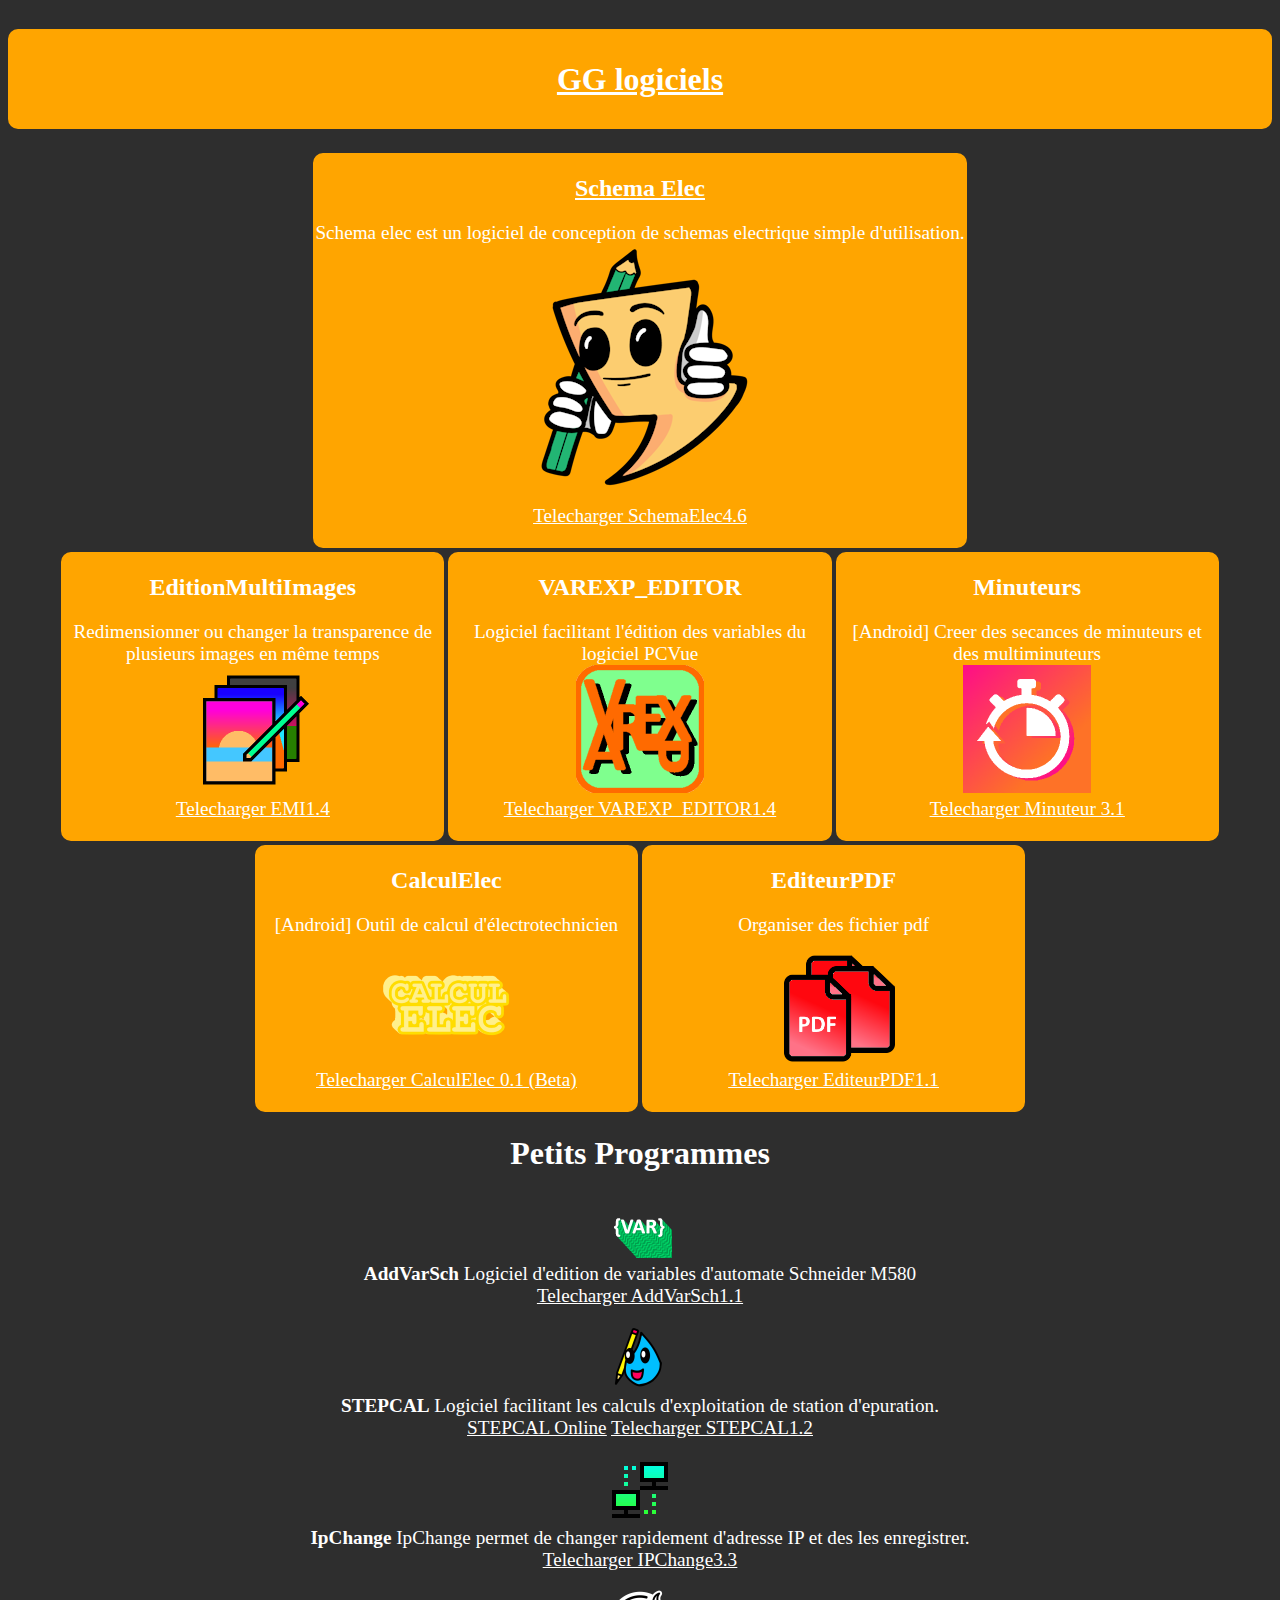
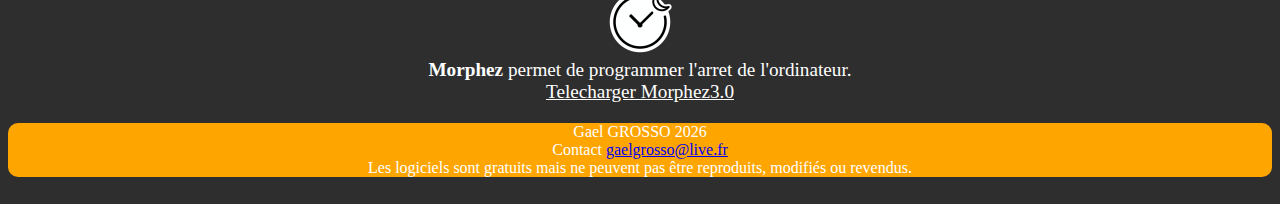
<file: index.html>
<!DOCTYPE html>
<html lang="fr">

<head>
    <title>GG logiciel</title>
    <meta charset="UTF-8">
    <link href="style.css" rel="stylesheet">
    <link href="data/im/logo.ico" rel="shortcut icon" >
    <link rel="preconnect" href="https://fonts.googleapis.com">
    <link rel="preconnect" href="https://fonts.gstatic.com" crossorigin>
    <link href="https://fonts.googleapis.com/css2?family=Nunito:ital,wght@0,200..1000;1,200..1000&display=swap" rel="stylesheet">
</head>

<body>
    <!--Titre-->
    <h1>
        <div id="haut_de_page">
            <div id="centrer_vertical"><a href = "index.html" style = "Color:#FFFFFF">GG logiciels</a></div>
        </div>
    </h1>

    <!--Page-->
    <!--SchemaElec-->
    <div class="rectanglegrand">
        <h2><a href="SchemaElec.html" style = "Color:#FFFFFF">Schema Elec</a></h2>
        <p>
            Schema elec est un logiciel de conception de schemas electrique simple d'utilisation.<br>
            <img src="data/im/SchemaElec.png"><br>
            <a href="data/prog/Schema_Elec.zip" style = "Color:#FFFFFF"><u>Telecharger SchemaElec4.6</u></a>
        </p>
    </div>
    <!--Logiciels-->
    <div id="zonebasse">
        <div class="conteneur-rectangles">
             <div class="rectanglepetit">
            <h2>EditionMultiImages</h2>
            <p>
                Redimensionner ou changer la transparence de plusieurs images en même temps<br>
                <img src="data/im/EMI.png" width="128" height="128"><br>
                <a href="data/prog/EMI.zip" style = "Color:#FFFFFF"><u>Telecharger EMI1.4</u></a>
            </p>
        </div>
        <div class="rectanglepetit">
            <h2>VAREXP_EDITOR</h2>
            <p>
                Logiciel facilitant l'édition des variables du logiciel PCVue<br>
                <img src="data/im/varexp.png?v1.4" width="128" height="128"><br>
                <a href="data/prog/VAREXP_EDITOR.zip" style = "Color:#FFFFFF"><u>Telecharger VAREXP_EDITOR1.4</u></a>
            </p>
        </div>
        <div class="rectanglepetit">
            <h2>Minuteurs</h2>
            <p>
                [Android] Creer des secances de minuteurs et des multiminuteurs<br>
                <img src="data/im/minuteurs.png?v3.0" width="128" height="128"><br>
                <a href="https://drive.google.com/file/d/1EyQVzwLnP7fYmthqkf5HajKZdnjwVl5M/view?usp=sharing" style = "Color:#FFFFFF"><u>Telecharger Minuteur 3.1</u></a>
            </p>
        </div>
        <div class="rectanglepetit">
            <h2>CalculElec</h2>
            <p>
                [Android] Outil de calcul d'électrotechnicien <br>
                <img src="data/im/CalculElec.png" width="128" height="128"><br>
                <a href="https://drive.google.com/file/d/1U8URSdT_anGsbeOQlJlIUOX8JDNcx8w4/view?usp=sharing" style = "Color:#FFFFFF"><u>Telecharger CalculElec 0.1 (Beta)</u></a>
            </p>
        </div>
        <div class="rectanglepetit">
            <h2>EditeurPDF</h2>
            <p>
                Organiser des fichier pdf<br>
                <img src="data/im/EditeurPDF.png" width="128" height="128"><br>
                <a href="https://drive.google.com/file/d/1uUJwf5nKFYgvHnXI8xqIrWAIecvC4P8C/view?usp=drive_link" style = "Color:#FFFFFF"><u>Telecharger EditeurPDF1.1</u></a>
            </p>
        </div>
    </div>

    <!--Zone logiciels moindre-->
    <div id="zonebasse">
        <h1>Petits Programmes</h1>

        <div class="rectanglelong">
            <p>
                <img src="data/im/AddVarsch.png" width="64" height="64"><br>
                <b>AddVarSch</b> Logiciel d'edition de variables d'automate Schneider M580<br>
                <a href="data/prog/AddVarSch.zip" style = "Color:#FFFFFF"><u>Telecharger AddVarSch1.1</u></a>
            </p>
        </div>

        <div class="rectanglelong">
            <p>
                <img src="data/im/STEPCAL.png" width="64" height="64"><br>
                <b>STEPCAL</b> Logiciel facilitant les calculs d'exploitation de station d'epuration.<br>
                <a href="STEPCAL.html" style = "Color:#FFFFFF"><u>STEPCAL Online</u></a>
                <a href="data/prog/STEPCAL.zip" style = "Color:#FFFFFF"><u>Telecharger STEPCAL1.2</u></a>
            </p>
        </div>
        <div class="rectanglelong">
            <p>
                <img src="data/im/IpChange.png" width="64" height="64"><br>
                <b>IpChange</b> IpChange permet de changer rapidement d'adresse IP et des les enregistrer.<br>
                <a href="data/prog/IpChange.zip" style = "Color:#FFFFFF"><u>Telecharger IPChange3.3</u></a>
            </p>
        </div>
        <div class="rectanglelong">
            <p>
                <img src="data/im/Morphez.png" width="64" height="64"><br>
                <b>Morphez</b> permet de programmer l'arret de l'ordinateur.<br>
                <a href="data/prog/Morphez.zip" style = "Color:#FFFFFF"><u>Telecharger Morphez3.0</u></a>
            </p>
        </div>
    </div>

    <!--Fin de page-->
    <p>
        <div id="bas_de_page">
           <div id="centrer_vertical">
            Gael GROSSO 2026<br>
            Contact <a href ="mailto:gaelgrosso@live.fr"> gaelgrosso@live.fr</a> <br>
            Les logiciels sont gratuits mais ne peuvent pas être reproduits, modifiés ou revendus.<br>
            <!--<a href = "pagecontact.html" style="color:#FFFFFF">Concact</a>-->
        </div>
        </div>
    </p>
</body>

</html>
</file>
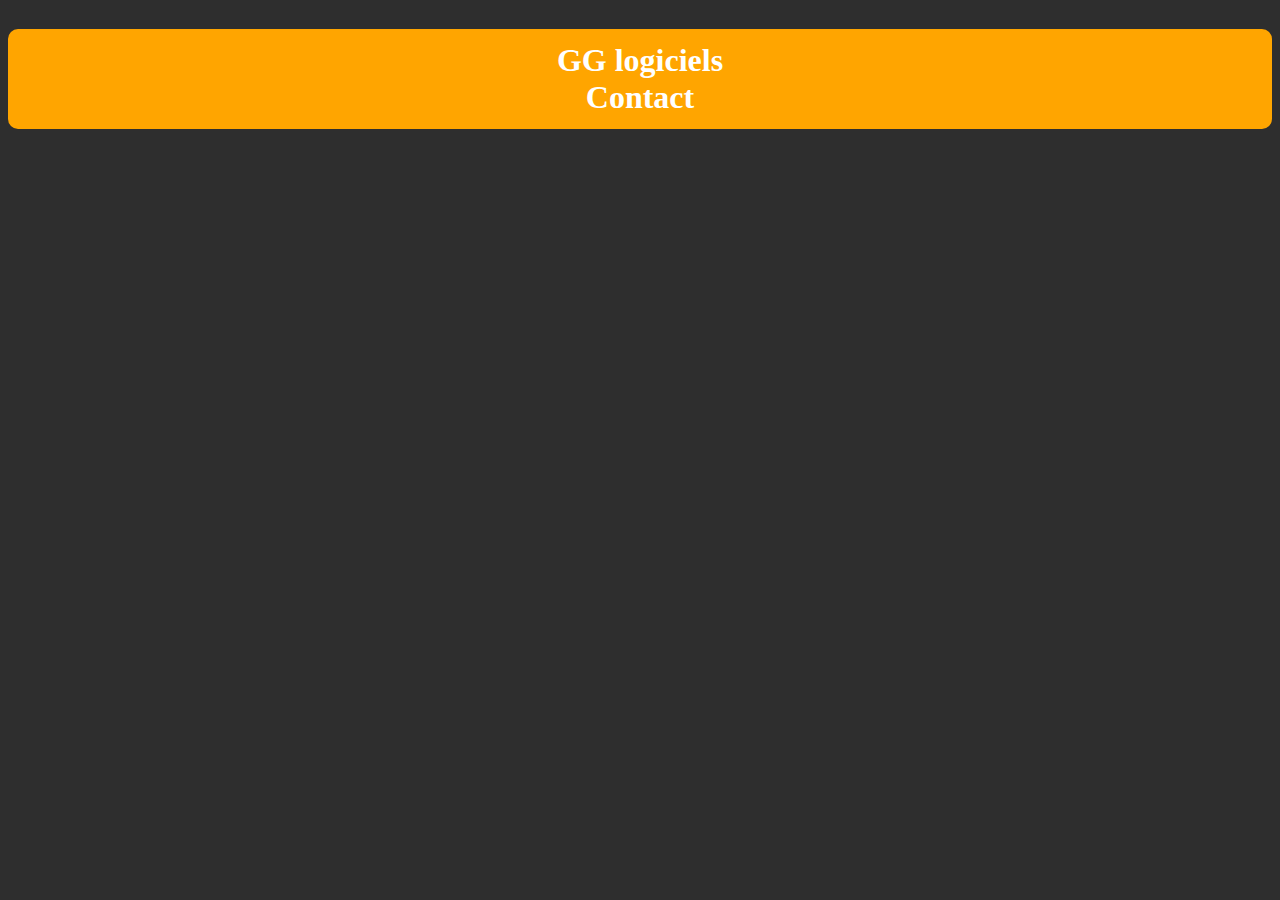
<file: pagecontact.html>
<!DOCTYPE html>
<html lang="fr">

<head>
    <title>Contact - GG logiciel</title>
    <meta charset="UTF-8">
    <link href="style.css" rel="stylesheet">
</head>

<body>
    <!--Titre-->
    <h1>
        <div id="haut_de_page">
           <div id="centrer_vertical">GG logiciels<br>Contact</div>
        </div>
    </h1>

    
</body>
</file>
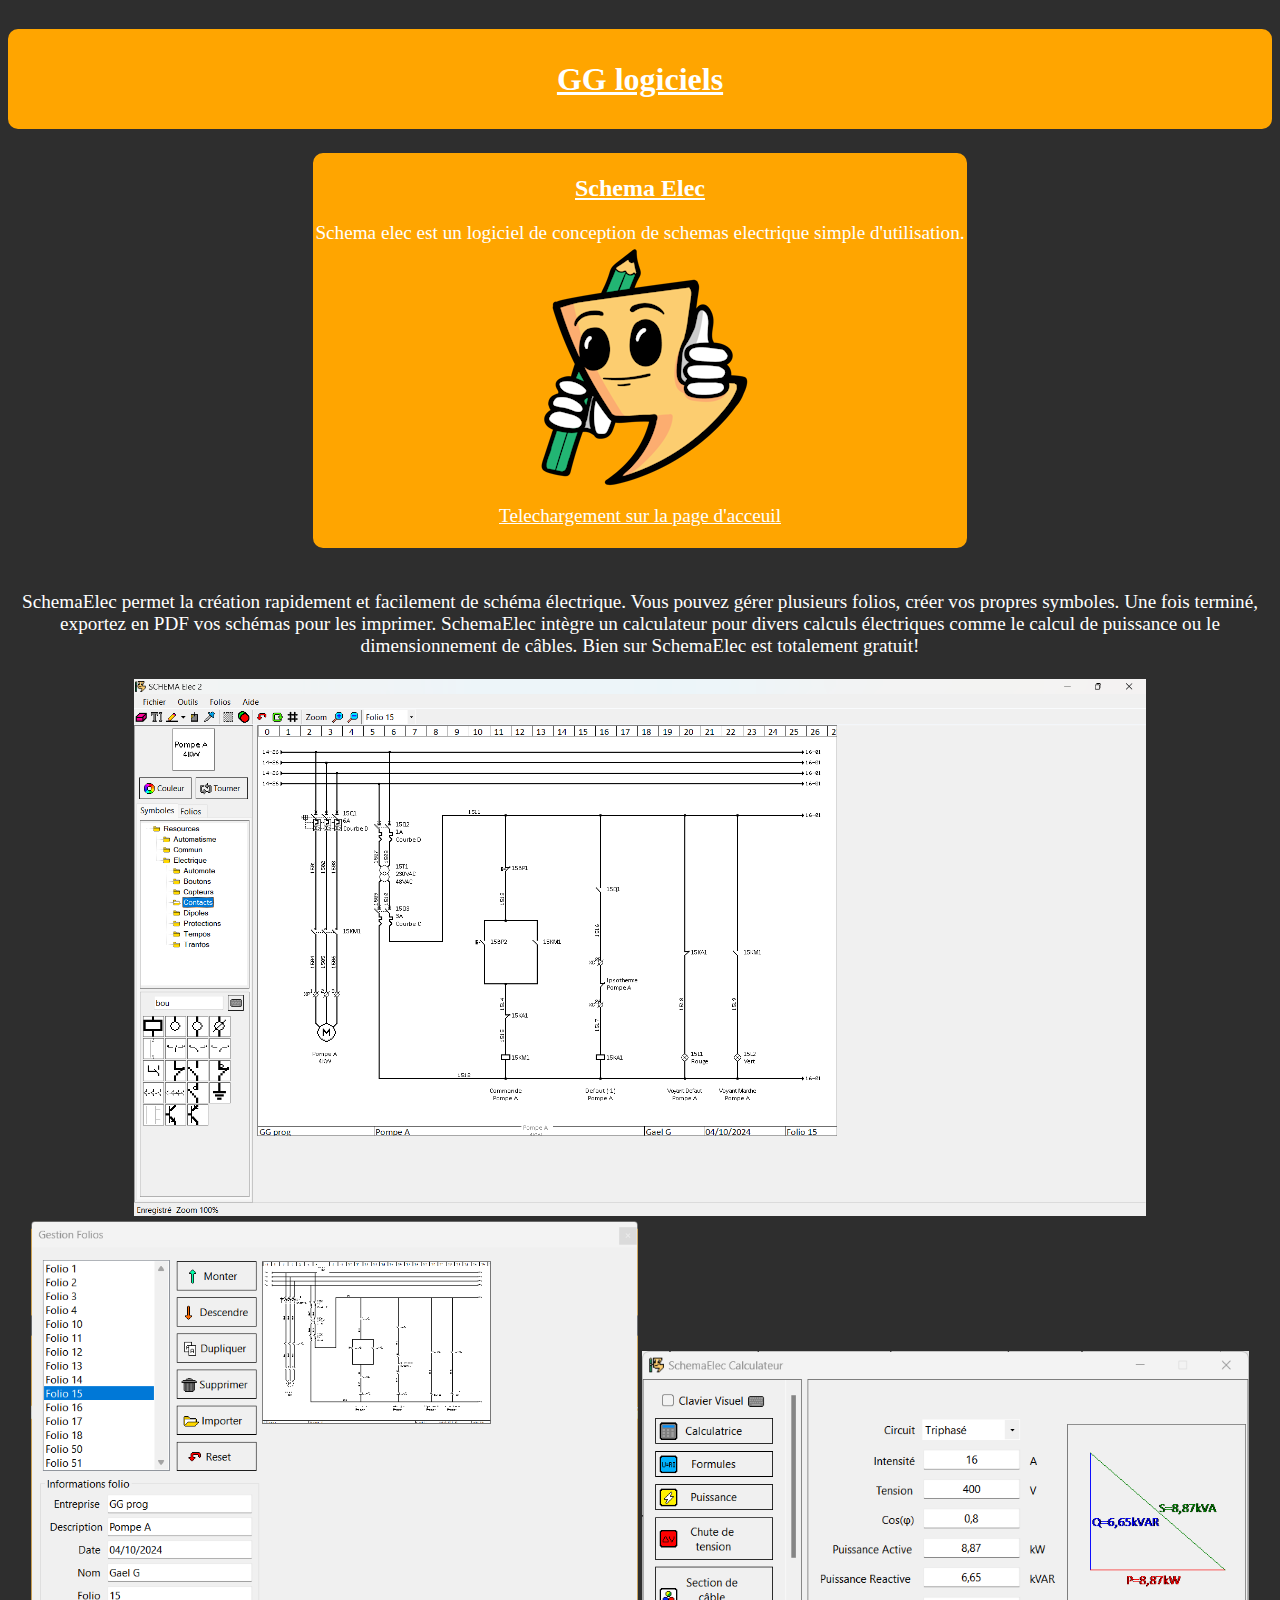
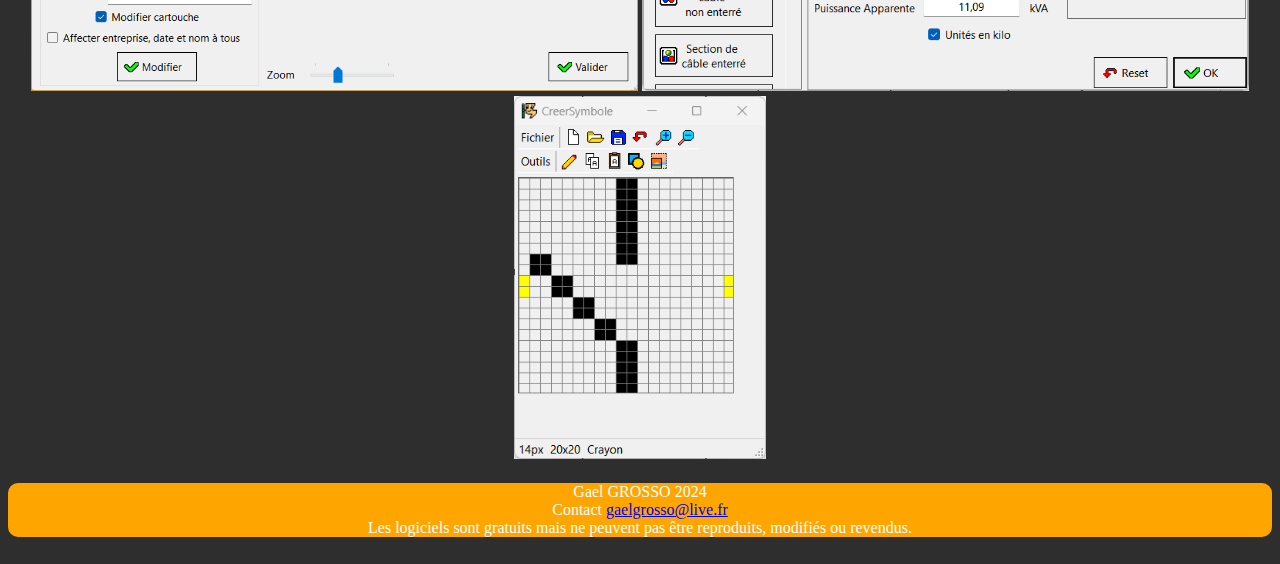
<file: SchemaElec.html>
<!DOCTYPE html>
<html lang="fr">

<head>
    <title>SchemaElec - GG logiciel</title>
    <meta charset="UTF-8">
    <link href="style.css" rel="stylesheet">
</head>

<body>
    <!--Titre-->
    <h1>
        <div id="haut_de_page">
           <div id="centrer_vertical"><a href = "index.html" style = "Color:#FFFFFF">GG logiciels</a></div>
        </div>
    </h1>

    <!--Page-->
    <!--Page-->
    <div class="rectanglegrand">
        <h2><a href="SchemaElec.html" style = "Color:#FFFFFF">Schema Elec</a></h2>
        <p>
            Schema elec est un logiciel de conception de schemas electrique simple d'utilisation.<br>
            <img src="data/im/SchemaElec.png"><br>
            <a href="index.html" style = "Color:#FFFFFF"><u>Telechargement sur la page d'acceuil</u></a>
        </p>
    </div>

    <p>
        <br>
        SchemaElec permet la création rapidement et facilement de schéma électrique. Vous pouvez gérer plusieurs folios, créer vos propres symboles. Une fois terminé, exportez en PDF vos schémas pour les imprimer. SchemaElec intègre un calculateur pour divers calculs électriques comme le calcul de puissance ou le dimensionnement de câbles.
        Bien sur SchemaElec est totalement gratuit!<br><br>
        <img src ="data/im/schemaelec/im1.png" width="80%" height="80%"> <br>
        <img src ="data/im/schemaelec/im2.png" width="48%" height="48%">
        <img src ="data/im/schemaelec/im3.png" width="48%" height="48%"> <br>
        <img src ="data/im/schemaelec/im4.png"width="20%" height="20%"> <br>
    </p>



    <!--Fin de page-->
    <p>
        <div id="bas_de_page">
           <div id="centrer_vertical">
            Gael GROSSO 2024<br>
            Contact <a href ="mailto:gaelgrosso@live.fr"> gaelgrosso@live.fr</a> <br>
            Les logiciels sont gratuits mais ne peuvent pas être reproduits, modifiés ou revendus.<br>
            <!--<a href = "pagecontact.html" style="color:#FFFFFF">Concact</a>-->

        </div>
        </div>
    </p>
</body>

</html>
</file>
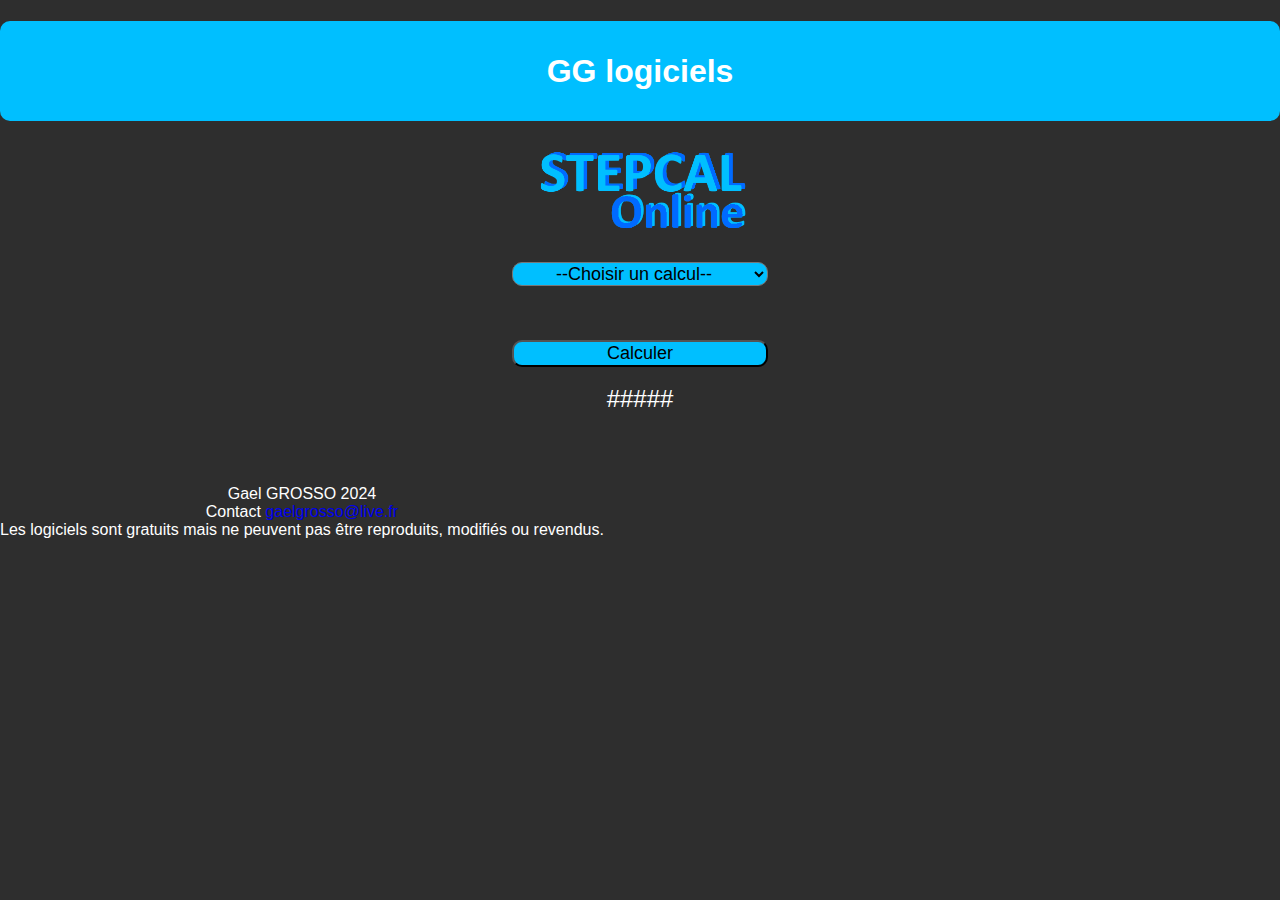
<file: STEPCAL.html>
<!DOCTYPE html>
<html lang="fr">

<head>
    <title>GG prog</title>
    <meta charset="UTF-8">
    <link href="styleStepCal.css" rel="stylesheet">
</head>

<body>
    <!--Titre-->
    <h1>
        <div id="haut_de_page">
            <div id="centrer_vertical"><a href="index.html" style="Color:#FFFFFF">GG logiciels</a></div>
        </div>
    </h1>
    
    <!--Page-->
    <!--
    <div class="rectanglegrand">
        <h2>STEPCAL Online</h2>
        <p>
            <img src="data/im/STEPCAL.png" width="64" height="64"><br>
            Logiciel facilitant les calculs d'exploitation de station d'epuration<br>
            
        </p>
    </div>
-->
<img src="data/im/stepcalonline.png" width="20%"><br>
    <br>

    
    <select name="combobox1" id="combobox1" onchange="ChangeCombobox()" style="width: 20%; border-radius: 10px;">
        <option value="">--Choisir un calcul--</option>
        <option value="Concentration">Concentration</option>
        <option value="Siccité">Siccité</option>
        <option value="Ecart">Ecart</option>
        <option value="VD30">VD30</option>
        <option value="Soutirage">Soutirage</option>
        <option value="Top Debit Pompe">Top Debit Pompe</option>
        <option value="Top Debit Vis">Top Debit Vis</option>
        <option value="Préparation">Préparation</option>
        <option value="Prélévement">Prélévement</option>
        <option value="Métrologie Préleveur">Métrologie Préleveur</option>
        <option value="Décantation Lamellaire">Décantation Lamellaire</option>
        <option value="Temps de Séjour">Temps de Séjour</option>
        <option value="Vitesse Ascensionnelle">Vitesse Ascensionnelle</option>
        <option value="Surface totale projetée">Surface totale projetée</option>
        <option value="Vitesse de Hazen">Vitesse de Hazen</option>
        <option value="Taux Chlorure Ferrique">Taux Chlorure Ferrique</option>
        <option value="Taux">Taux</option>
    </select>

    <br><br>

    <div id="Panel_Textbox" class="paneltextbox">

    </div>

    <br><br>
    <button type="button" onclick="click_Valide()" style="width: 20%; border-radius: 10px;" > Calculer </button><br><br>
    
    <label id="labelresultat" style="font-size:x-large;">##### </label>

    <br><br>

    <script>
        function ChangeCombobox() {
            let combotxt = document.getElementById("combobox1").value;
            let texte = [""];
            let unit = [""];
            switch (combotxt) {
                case "Concentration":
                    texte = ["Tare", "Volume", "Poids sec"];
                    unit = ["g", "ml", "g"];
                    break;
                case "Siccité":
                    texte = ["Tare","Poids Humide", "Poids sec"];
                    unit = ["g","g", "g"];
                    break;
                case "Ecart":
                    texte = ["Valeur 1", "Valeur 2"];
                    unit = [" ", " "];
                    break;
                case "Soutirage":
                    texte = ["Mes", "Debit usine", "Debit pompe", "concentration boues"];
                    unit = ["mg/l", "m3/h", "m3/h", "g/l"];
                    break;
                case "Top Debit Pompe":
                    texte = ["Débit Theorique", "Volume", "Temps"];
                    unit = ["l/h", "ml", "s"];
                    break;
                case "Top Debit Vis":
                    texte = ["Débit Theorique", "Poids", "Temps"];
                    unit = ["kg/h", "g", "s"];
                    break;
                case "Préparation":
                    texte = ["Temps mesure", "Poids", "Temps injection", "Volume preparation"];
                    unit = ["s", "g", "s", "l"];
                    break;
                case "Prélévement":
                    texte = ["Nombre prélévement", "Poids", "Température", "Vol Journalier", "Top prélevement", "Volume d'un prélèvement"];
                    unit = [" ", "kg", "°C", "m3", "m3", "ml"];
                    break;
                case "Métrologie Préleveur":
                    texte = ["Temperature", "Volume 1", "Volume 2", "Volume 3", "Temps 1", "Temps 2", "Temps 3", "Volume Théorique", "Longeur Tuyau"];
                    unit = ["°C", "ml", "ml", "ml", "s", "s", "s", "ml", "m"];
                    break;
                case "Temps de Séjour":
                    texte = ["Volume Bassin", "Debit"];
                    unit = ["m3", "m3/h"];
                    break;
                case "Vitesse Ascensionnelle":
                    texte = ["Debit", "Surface"];
                    unit = ["m3/h", "m2"];
                    break;
                case "Surface totale projetée":
                    texte = ["Nombre Lames", "Surface Lame", "Angle lame"];
                    unit = [" ", "m2", "°"];
                    break;
                case "Vitesse de Hazen":
                    texte = ["Debit", "Nombre Lames", "Surface Lame", "Angle lame"];
                    unit = ["m3/h", " ", "m2", "°"];
                    break;
                case "Décantation Lamellaire":
                    texte = ["Debit", "Surface Miroir", "Debit de pointe", "Nombre Lames", "Surface Lame", "Angle lame"];
                    unit = ["m3/h", "m2", "m3/h", " ", "m2", "°"];
                    break;
                case "Taux Chlorure Ferrique":
                    texte = ["Debit FeCl3", "Debit eau"];
                    unit = ["l/h", "m3/h"];
                    break;
                case "Taux":
                    texte = ["Debit produit", "Concentration prepa", "Debit eau"];
                    unit = ["l/h", "g/l", "m3/h"];
                    break;
                case "VD30":
                    texte = ["Volume 30min", "Concentration", "Dillution"];
                    unit = ["ml", "g/l", " "];
                    break;
            }
            document.getElementById("labelresultat").innerHTML = "######";
            //Creer les textbox que l'on veut
            document.getElementById("Panel_Textbox").innerHTML = "";
            let panel = document.getElementById("Panel_Textbox");
            for (let i = 0; i < texte.length; i++) {

                let label = document.createElement("label");
                label.setAttribute("id", "label" + i);
                label.innerText = texte[i] + " ";
                panel.appendChild(label);

                let textbox = document.createElement("input");
                textbox.setAttribute("type", "text");
                textbox.setAttribute("id", "textbox" + i);
                textbox.setAttribute("placeholder", "Entrez valeur");
                textbox.style.borderRadius = "10px";
                panel.appendChild(textbox);

                let labelunit = document.createElement("label");
                labelunit.setAttribute("id", "labelunit" + i);
                labelunit.innerText = " " + unit[i];
                panel.appendChild(labelunit);
            }
        }


        function click_Valide() {
            //Recuperation des informations
            let nb_txt = 0;
            for (let i = 0; i < 20; i++) {
                let txt = document.getElementById("textbox" + i);
                if (txt) { nb_txt++; }
            }
            reals = new Array(nb_txt)
            for (let i = 0; i < nb_txt; i++) {
                reals[i] = parseFloat(document.getElementById("textbox" + i).value);
            }
            let result = 0.0;
            let resultatAff = "";
            let combotxt = document.getElementById("combobox1").value;

            //Choix du calcul
            let tar, vol, vol2, sec, hum, a, b, mes, qeb, q, qppboue, Masse_sortir, cons, theo, poids, nb, temp, tps, tps2, tps3, vol3, taille, surface, surfacemiroir, angle;

            switch (combotxt) {
                case "Concentration":
                    tar = reals[0];
                    vol = reals[1];
                    sec = reals[2];
                    result = (sec - tar) / (vol * 0.001);
                    resultatAff = combotxt + " = " + result.toFixed(2) + " g/l";
                    break;
                case "Siccité":
                    tar = reals[0];
                    hum = reals[1];
                    sec = reals[2];
                    result = (sec-tar) /(hum-tar) * 100;
                    resultatAff = combotxt + " = " + result.toFixed(2) + " %";
                    break;
                case "Ecart":
                    a = reals[0];
                    b = reals[1];
                    result = (a - b) / a * 100;
                    resultatAff = combotxt + " = " + result.toFixed(2) + " %";
                    break;
                case "Soutirage":
                    mes = reals[0];
                    qeb = reals[1];
                    qppboue = reals[2];
                    cons = reals[3];
                    Masse_sortir = ((mes / 1000) - (0.15 * mes) / 1000) * qeb;
                    tps = (Masse_sortir / cons) / qppboue;
                    resultatAff = "Masse à sortir = " + Masse_sortir.toFixed(2) + "Kg/h<br>Temps de soutirage = " + tps.toFixed(2) + "h";
                    break;
                case "Top Debit Pompe":
                    theo = reals[0];
                    vol = reals[1];
                    tps = reals[2];
                    result = (vol * 0.001) * 3600 / tps;
                    a = (theo - result) / theo * 100;
                    resultatAff = "Debit pompe = " + result.toFixed(2) + "l/h<br>Ecart = " + a.toFixed(2) + "%";
                    break;
                case "Top Debit Vis":
                    theo = reals[0];
                    poids = reals[1];
                    tps = reals[2];
                    result = (poids * 0.001) * 3600 / tps;
                    a = (theo - result) / theo * 100;
                    resultatAff = "Debit vis = " + result.toFixed(2) + "Kg/h<br>Ecart = " + a.toFixed(2) + "%";
                    break;
                case "Préparation":
                    tps = reals[0];
                    poids = reals[1];
                    tps2 = reals[2];
                    vol = reals[3];
                    result = ((poids / tps) * tps2) / vol;
                    resultatAff = "Concentration préparation = " + result.toFixed(2) + "g/l";
                    break;
                case "Prélévement":
                    nb = reals[0];
                    poids = reals[1];
                    temp = reals[2];
                    qeb = reals[3];
                    vol = reals[4];
                    vol2 = reals[5];
                    theo = qeb / vol;
                    result = (theo - nb) / theo * 100;
                    result1 = (nb * vol2) * 0.001;
                    result2 = (result1 - poids) / result1 * 100;
                    if (temp < 8 & temp > 2 & result > -10 & result < 10 & result2 > -10 & result2 < 10) {
                        resultatAff = "Conforme<br>Nombre prélevement theorique = " + theo.toFixed(2) + "<br>Ecart = " + result.toFixed(2) + "%<br>Poids theorique = " + result1.toFixed(2) + "Kg<br>Ecart = " + result2.toFixed(2) + "%";
                    }
                    else {
                        resultatAff = "Non Conforme<br>Nombre prélevement theorique = " + theo.toFixed(2) + "<br>Ecart = " + result.toFixed(2) + "%<br>Poids theorique = " + result1.toFixed(2) + "Kg<br>Ecart = " + result2.toFixed(2) + "%";
                        Affiche_resultat(resultatAff, "#FF0000");
                        return;
                    }
                    break;
                case "Métrologie Préleveur":
                    temp = reals[0];
                    vol = reals[1];
                    vol2 = reals[2];
                    vol3 = reals[3];
                    tps = reals[4];
                    tps2 = reals[5];
                    tps3 = reals[6];
                    theo = reals[7];
                    taille = reals[8];
                    result = (vol + vol2 + vol3) / 3;
                    result1 = (result - theo) / result;
                    result2 = taille / ((tps + tps2 + tps3) / 3);
                    if (temp < 8 & temp > 2 & result1 > -10 & result1 < 10 & result2 > 0.5) {
                        resultatAff = "Conforme<br>Volume Moyen = " + result.toFixed(2) + "<br>Ecart = " + result1.toFixed(2) + "%<br>Vitesse = " + result2.toFixed(2) + "m/s >0.5";
                    }
                    else {
                        resultatAff = "Non Conforme<br>Volume Moyen = " + result.toFixed(2) + "<br>Ecart = " + result1.toFixed(2) + "%<br>Vitesse = " + result2.toFixed(2) + "m/s >0.5";
                        Affiche_resultat(resultatAff, "#FF0000");
                        return;
                    }
                    break;
                case "Temps de Séjour":
                    vol = reals[0];
                    qeb = reals[1];
                    result = vol / qeb;
                    resultatAff = "Temps de séjour = " + result.toFixed(2) + "h";
                    break;
                case "Vitesse Ascensionnelle":
                    qeb = reals[0];
                    surface = reals[1];
                    result = (qeb / 60) / surface;
                    resultatAff = "Vitesse Ascensionnelle = " + result.toFixed(2) + "m/s";
                    break;
                case "Surface totale projetée":
                    nb = reals[0];
                    surface = reals[1];
                    angle = reals[2];
                    result = nb * surface * Math.cos(angle);
                    resultatAff = "Surface totale projetée = " + result.toFixed(2) + "m2";
                    break;
                case "Vitesse de Hazen":
                    qeb = reals[0];
                    nb = reals[1];
                    surface = reals[2];
                    angle = reals[3];
                    result = (qeb / 60) / (nb * surface * Math.cos(angle));
                    resultatAff = "Vitesse de Hazen = " + result.toFixed(2) + "m/s";
                    break;
                case "Décantation Lamellaire":
                    qeb = reals[0];
                    surfacemiroir = reals[1];
                    q = reals[1];
                    nb = reals[2];
                    surface = reals[3];
                    angle = reals[4];
                    result = (q / 60) / (nb * surface * Math.cos(angle));
                    result2 = (qeb / 60) / surfacemiroir;
                    if (result2 > result)
                        resultatAff = "Vitesse au miroir = " + result2.toFixed(2) + "m/s<br>Vitesse de Hazen = " + result.toFixed(2) + "m/s<br> Decantation possible Vc>Vh";
                    else {
                        Affiche_resultat(resultatAff, "#FF0000");
                        resultatAff = "Vitesse au miroir = " + result2.toFixed(2) + "m/s<br>Vitesse de Hazen = " + result.toFixed(2) + "m/s<br> Decantation Impossible Vh>Vc";
                        return;
                    }

                    break;
                case "Taux Chlorure Ferrique":
                    q = reals[0];
                    qeb = reals[1];
                    result = (q * 1.4) / qeb * 1000;
                    resultatAff = "Taux FeCl3 = " + result.toFixed(2) + "g/m3";
                    break;
                case "Taux":
                    q = reals[0];
                    cons = reals[1];
                    qeb = reals[2];
                    result = (q * cons) / qeb;
                    resultatAff = "Taux = " + result.toFixed(2) + "g/m3";
                    break;
                case "VD30":
                    vol = reals[0];
                    cons = reals[1];
                    a = reals[2];
                    result = (vol / a) / cons;
                    if (vol > 300) {
                        resultatAff = "Refaire la VD30 avec une dillution plus importante<br>IB = " + result.toFixed(2);
                        Affiche_resultat(resultatAff, "#FF0000");
                        return;
                    }
                    resultatAff = "IB = " + result.toFixed(2);
                    break;
                default:
                    document.getElementById("labelresultat").innerHTML = "Opération inconnue.";
                    Affiche_resultat("Opération inconnue.", "#FF0000");
                    return; // Sortir si l'opération n'est pas connue
            }
            //Resultat
            //document.getElementById("labelresultat").innerHTML = resultatAff;
            Affiche_resultat(resultatAff, "#FFFFFF");
        };
        function Affiche_resultat(txt, color1) {
            document.getElementById("labelresultat").innerHTML = txt;
            document.getElementById("labelresultat").style.color = color1;
        }

    </script>

    <br><br><br>
    <!--Fin de page-->

    <div id="bas_de_page">
        <div id="centrer_vertical">
            Gael GROSSO 2024<br>
            Contact <a href="mailto:gaelgrosso@live.fr"> gaelgrosso@live.fr</a> <br>
            Les logiciels sont gratuits mais ne peuvent pas être reproduits, modifiés ou revendus.<br>
            <!--<a href = "pagecontact.html" style="color:#FFFFFF">Concact</a>-->
        </div>
    </div>
</body>



</html>
</file>
<file: style.css>
body
{
    background-color: rgb(46, 46, 46);
    color : white;
    align-items: center;
    text-align: center;
    align-content: center;
    font-family: cursive;
}
/*h1{background-color: orange;}*/
p{font-size:larger}
#carte
{
    width: auto;
    margin: auto;
    background-color: transparent;
    text-align: center;
    align-content: center;

}
#haut_de_page
{
    display: table;
    width:100%;
    height: 100px;
    margin: auto;
    background-color: orange;
    text-align: center;
    border-radius: 10px;
}
#bas_de_page
{
    display: table;
    width:100%;
    height: auto;
    margin: auto;
    background-color: orange;
    text-align: center;
    border-radius: 10px;
}

#centrer_vertical
{
    display: table-cell;
    vertical-align: middle;
}
#zonebasse
{
    text-align:center;
}
.rectanglepetit
{
    width: 30%;
    height: auto;
    background-color: transparent;
    border: 2px solid orange; 
    background-color: orange;
    border-radius: 10px;
    text-align: center;
    margin-left: auto;
    margin-right: auto;
    margin-top: 2px;
    margin-bottom: 2px;
    display: inline-block;
}
.rectanglegrand
{
    width: auto;
    height: auto;
    background-color: transparent;
    border: 2px solid orange;
    background-color: orange; 
    border-radius: 10px;
    text-align: center;
    margin-left: auto;
    margin-right: auto;
    margin-top: 2px;
    margin-bottom: 2px;
    display: inline-block;
}
</file>
<file: styleStepCal.css>
body {
  background-color: rgb(46, 46, 46);
  color: white;
  align-items: center;
  text-align: center;
  align-content: center;
  font-family: "Nunito",sans-serif;
  margin: 0;
  padding: 0;
  height: 100%;
}
main{
  min-height: 90%;
}
p{font-size:larger}
a{text-decoration: none; }

#haut_de_page {
  display: table;
  width: 100%;
  height: 100px;
  margin: auto;
  background-color: #00BFFF;
  text-align: center;
  border-radius: 10px;
}

footer{
  width:100%;
    height: auto;
    margin: auto;
    background-color: #00BFFF;;
    text-align: center;
    border-radius: 10px;
  position:-ms-page;
  bottom: 0;
  position: relative;
}
#page{
  position: relative;
  height:fit-content;
}

#centrer_vertical {
  display: table-cell;
  vertical-align: middle;
}

label {
  font-family:  "Nunito",sans-serif;
}


input {
  margin: 10px auto;
  font-family: "Nunito",sans-serif;
  background-color: #00BFFF;
  color: white;
  font-size: large;
  text-align: center;
}

select {
  font-family: "Nunito",sans-serif;
  size: 20%;
  font-size: large;
  background-color: #00BFFF;
  text-align: center;
}

button {
  font-family: "Nunito",sans-serif;
  font-size: large;
  background-color: #00BFFF;
  align-self: center;
}

.paneltextbox
{
    display:grid;
    grid-template-columns: 36% 28% 36%;
}
.paneltextbox > label:nth-child(3n + 1) {
  justify-self :right; 
  align-self: center;
}
.paneltextbox > label:nth-child(3n) {
  justify-self: left; 
  align-self: center;
}
</file>
